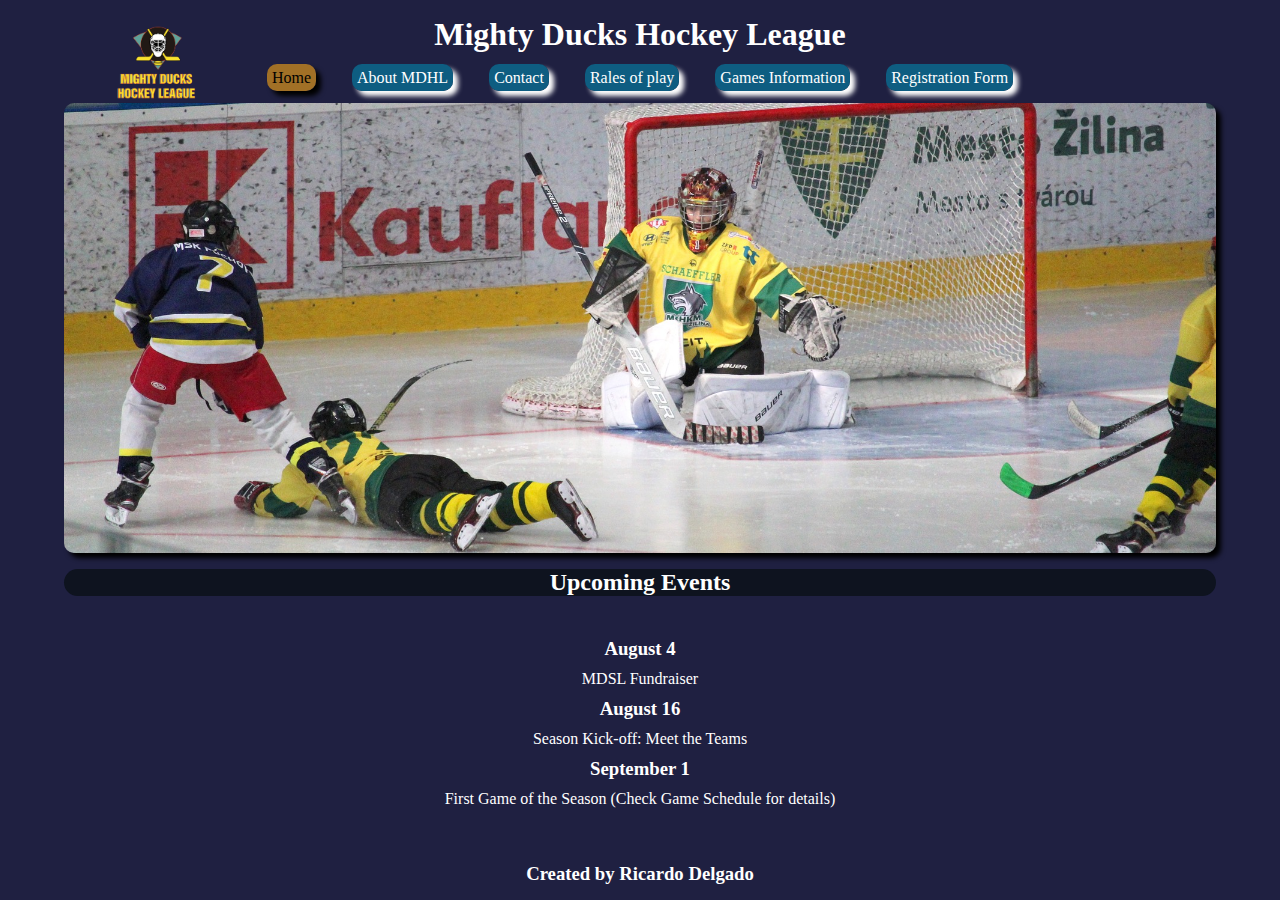
<file: index.html>
<!DOCTYPE html>
<html lang="en">
<head>
    <meta charset="UTF-8">
    <meta name="viewport" content="width=device-width, initial-scale=1.0">
    <link rel="stylesheet" href="./assets/styles/mdhl_2.css">
    <link rel="shortcut icon" href="./assets/images/favicon.ico" type="image/x-icon">
    <title>MDHL | Home</title>
</head>
<body>
    <header>
        <div class="titlnav">
            <h1>Mighty Ducks Hockey League</h1>
            <nav>
                <a id="click"  href="#">Home</a>
                <a  href="./assets/pages/about.html">About MDHL</a>
                <a  href="./assets/pages/contact.html">Contact</a>
                <a href="./assets/pages/rales.html">Rales of play</a>
                <a href="./assets/pages/gamesinformation.html">Games Information</a>
                <a href="./assets/pages/registration.html">Registration Form</a>
            </nav>
        </div>
    </header>
    <main>
        <div class="imagetitl">
            <img class="imgdec" src="./assets/images/design1_image2.jpg" alt="Hockey">
            <h2>Upcoming Events</h2>
        </div>
        <div class="events">
            <img id="logo" src="./assets/images/Logo-Mighty-ducks-01.png" alt="Logo-Mighty-ducks">
            <div>
                <h3>August 4</h3>
                <p>MDSL Fundraiser</p>
                <h3>August 16</h3>
                <p>Season Kick-off: Meet the Teams</p>
                <h3>September 1</h3>
                <p>First Game of the Season (Check Game Schedule for details)</p>
            </div>
        </div>
    </main>
    <footer>
        <h3>Created by Ricardo Delgado</h3>
    </footer>
</body>
</html>
</file>
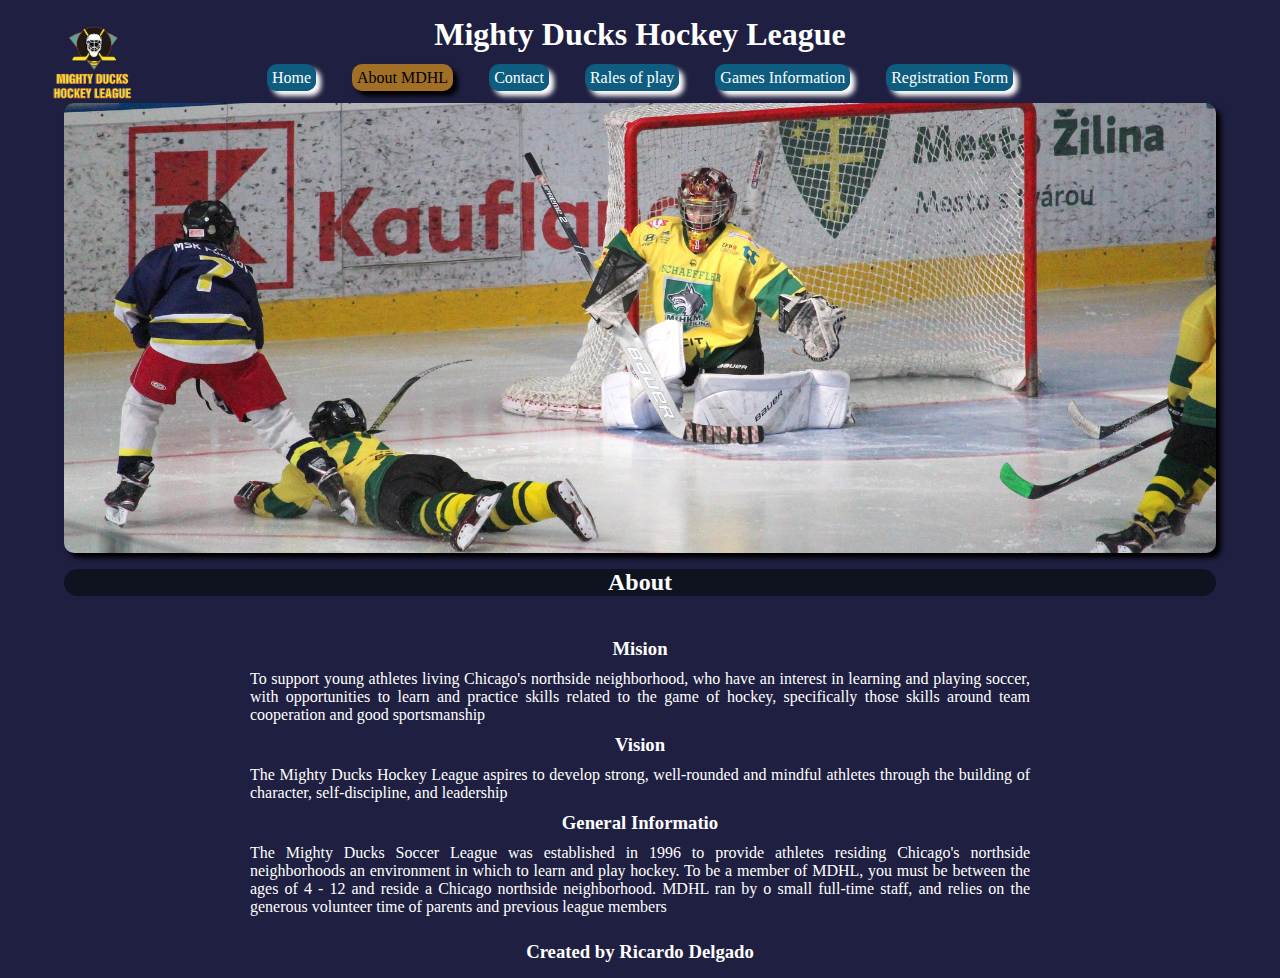
<file: assets/pages/about.html>
<!DOCTYPE html>
<html lang="en">
<head>
    <meta charset="UTF-8">
    <meta name="viewport" content="width=device-width, initial-scale=1.0">
    <link rel="stylesheet" href="../styles/mdhl_2.css">
    <link rel="shortcut icon" href="../images/favicon.ico" type="image/x-icon">
    <title>MDHL | About</title>
</head>
<body>
    <header >
        <div class="titlnav">
            <h1>Mighty Ducks Hockey League</h1>
            <nav>
                <a  href="../../index.html">Home</a>
                <a id="click" href="#">About MDHL</a>
                <a  href="./contact.html">Contact</a>
                <a href="./rales.html">Rales of play</a>
                <a href="./gamesinformation.html">Games Information</a>
                <a href="./registration.html">Registration Form</a>
            </nav>
        </div>
    </header>
    <main>
        <div class="imagetitl">
            <img class="imgdec" src="../images/design1_image2.jpg" alt="Hockey">
            <h2>About</h2>
        </div>
        <div class="events">
            <img id="logo" src="../images/Logo-Mighty-ducks-01.png" alt="Logo-Mighty-ducks">
            <div>
                <h3>Mision</h3>
                <p class="parrf">To support young athletes living Chicago's northside neighborhood, who have an interest in learning and playing soccer, with opportunities to learn and practice skills related to the game of hockey, specifically those skills around team cooperation and good sportsmanship</p>
                <h3>Vision</h3>
                <p class="parrf">The Mighty Ducks Hockey League aspires to develop strong, well-rounded and mindful athletes through the building of character, self-discipline, and leadership</p>
                <h3>General Informatio</h3>
                <p class="parrf">The Mighty Ducks Soccer League was established in 1996 to provide athletes residing Chicago's northside neighborhoods an environment in which to learn and play hockey. To be a member of MDHL, you must be between the ages of 4 - 12 and reside a Chicago northside neighborhood. MDHL ran by o small full-time staff, and relies on the generous volunteer time of parents and previous league members</p>
            </div>
        </div>
    </main>
    <footer>
        <h3>Created by Ricardo Delgado</h3>
    </footer>
</body>
</html>
</file>
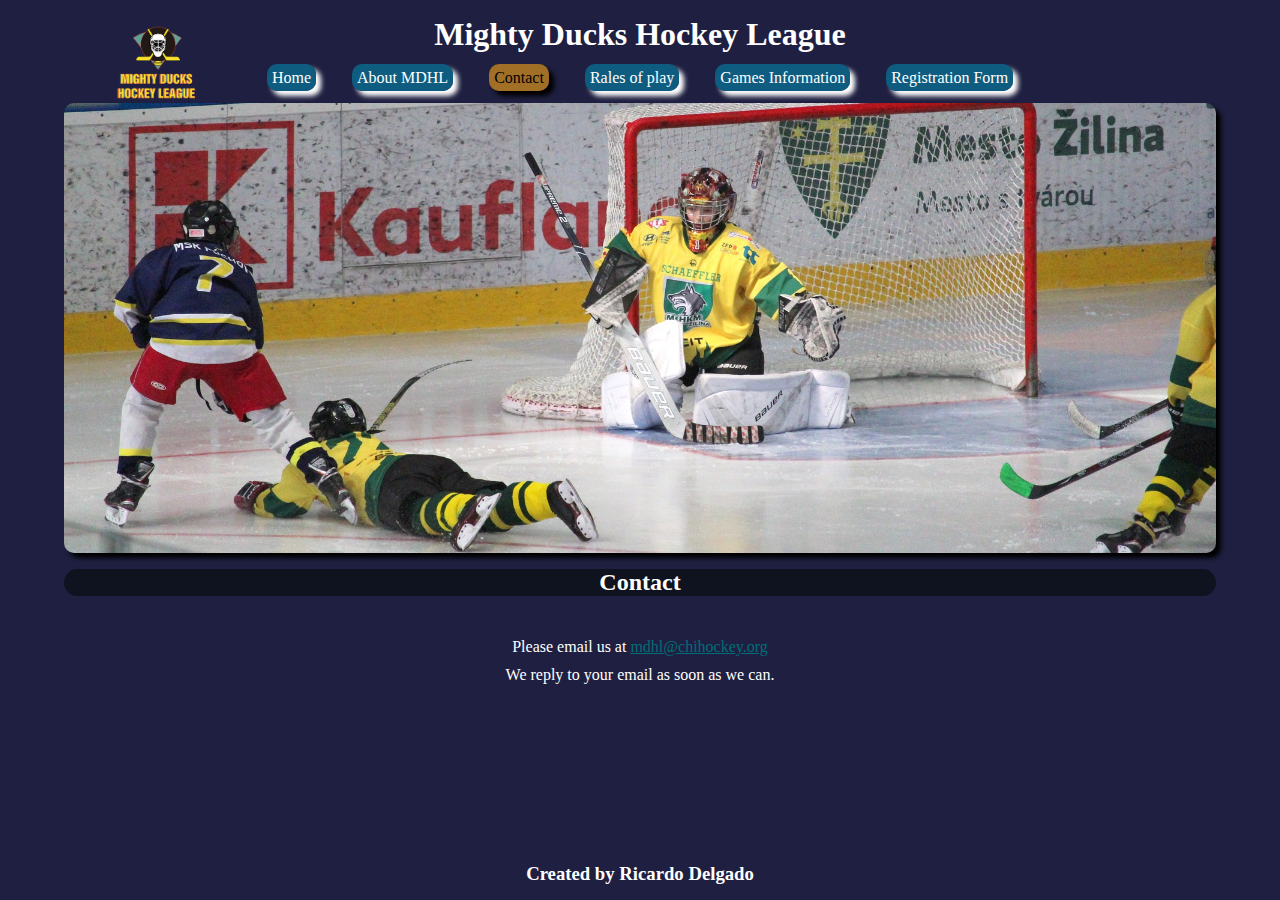
<file: assets/pages/contact.html>
<!DOCTYPE html>
<html lang="en">
<head>
    <meta charset="UTF-8">
    <meta name="viewport" content="width=device-width, initial-scale=1.0">
    <link rel="stylesheet" href="../styles/mdhl_2.css">
    <link rel="shortcut icon" href="../images/favicon.ico" type="image/x-icon">
    <title>MDHL | Contact</title>
</head>
<body>
    <header>
        <div class="titlnav">
            <h1>Mighty Ducks Hockey League</h1>
            <nav>
                <a  href="../../index.html">Home</a>
                <a  href="./about.html">About MDHL</a>
                <a id="click" href="#">Contact</a>
                <a href="./rales.html">Rales of play</a>
                <a href="./gamesinformation.html">Games Information</a>
                <a href="./registration.html">Registration Form</a>
            </nav>
        </div>
    </header>
    <main>
        <div class="imagetitl">
            <img class="imgdec" src="../images/design1_image2.jpg" alt="Hockey">
            <h2>Contact</h2>
        </div>
        <div class="events">
            <img id="logo" src="../images/Logo-Mighty-ducks-01.png" alt="Logo-Mighty-ducks">
            <div>
                <p>Please email us at 
                    <a class="emailphone" href="mailto:mdhl@chihockey.org">mdhl@chihockey.org</a>
                </p>
                <p>We reply to your email as soon as we can.</p>
            </div>
        </div>
    </main>
    <footer>
        <h3>Created by Ricardo Delgado</h3>
    </footer>
</body>
</html>
</file>
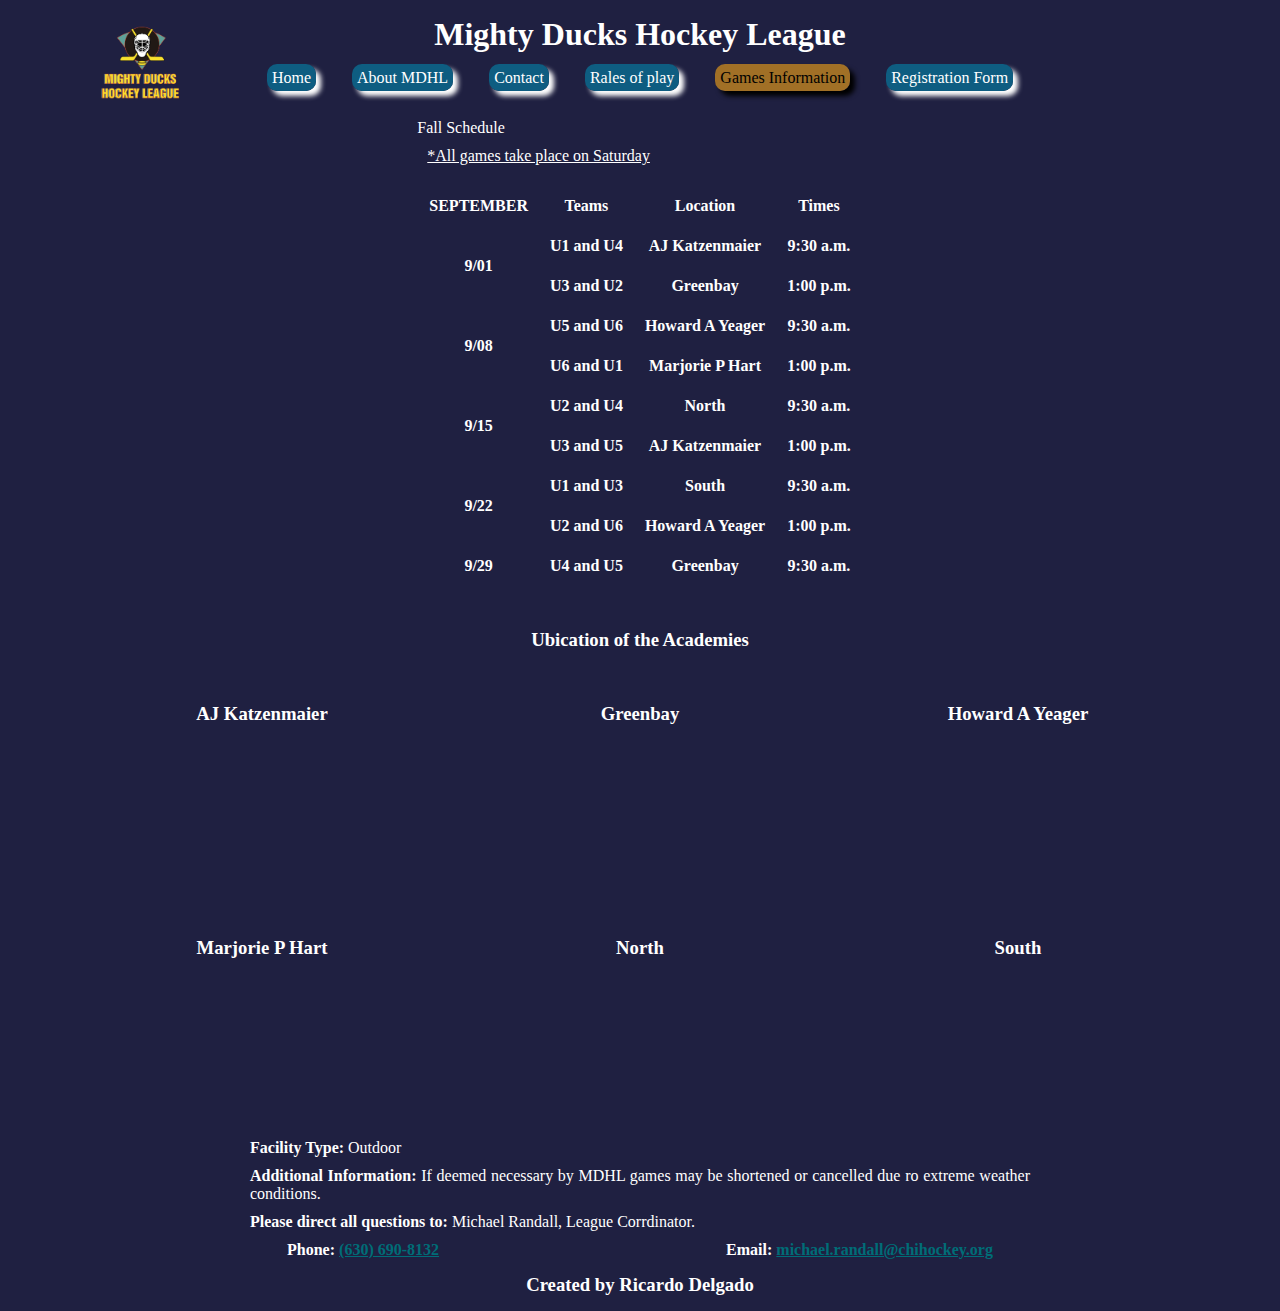
<file: assets/pages/gamesinformation.html>
<!DOCTYPE html>
<html lang="en">
<head>
    <meta charset="UTF-8">
    <meta name="viewport" content="width=device-width, initial-scale=1.0">
    <link rel="stylesheet" href="../styles/mdhl_2.css">
    <link rel="shortcut icon" href="../images/favicon.ico" type="image/x-icon">
    <title>MDHL | Games </title>
</head>
<body>
    <header>
        <img class="logoinf" id="logo" src="../images/Logo-Mighty-ducks-01.png" alt="Logo-Mighty-ducks">
        <h1>Mighty Ducks Hockey League</h1>
        <nav>
            <a href="../../index.html">Home</a>
            <a href="./about.html">About MDHL</a>
            <a href="./contact.html">Contact</a>
            <a href="./rales.html">Rales of play</a>
            <a id="click" href="#">Games Information</a>
            <a href="./registration.html">Registration Form</a>
        </nav>
    </header>
    <main>
        <div class="tabl-maps">
            <div class="tble">
                <table>
                    <caption>Fall Schedule
                        <p class="capti-2">*All games take place on Saturday</p>
                    </caption>
                    <thead>
                        <tr>
                            <th>SEPTEMBER</th>
                            <th>Teams</th>
                            <th>Location</th>
                            <th>Times</th>
                        </tr>
                    </thead>
                    <tbody>
                        <tr>
                            <th rowspan="2">9/01</th>
                            <th>U1 and U4</th>
                            <th>AJ Katzenmaier</th>
                            <th>9:30 a.m.</th>
                        </tr>
                        <tr>
                            <th>U3 and U2</th>
                            <th>Greenbay</th>
                            <th>1:00 p.m.</th>
                        </tr>
                        <tr>
                            <th rowspan="2">9/08</th>
                            <th>U5 and U6</th>
                            <th>Howard A Yeager</th>
                            <th>9:30 a.m.</th>
                        </tr>
                        <tr>
                            <th>U6 and U1</th>
                            <th>Marjorie P Hart</th>
                            <th>1:00 p.m.</th>
                        </tr>
                        <tr>
                            <th rowspan="2">9/15</th>
                            <th>U2 and U4</th>
                            <th>North</th>
                            <th>9:30 a.m.</th>
                        </tr>
                        <tr>
                            <th>U3 and U5</th>
                            <th>AJ Katzenmaier</th>
                            <th>1:00 p.m.</th>
                        </tr>
                        <tr>
                            <th rowspan="2">9/22</th>
                            <th>U1 and U3</th>
                            <th>South </th>
                            <th>9:30 a.m.</th>
                        </tr>
                        <tr>
                            <th>U2 and U6</th>
                            <th>Howard A Yeager</th>
                            <th>1:00 p.m.</th>
                        </tr>
                        <tr>
                            <th>9/29</th>
                            <th>U4 and U5</th>
                            <th>Greenbay</th>
                            <th>9:30 a.m.</th>
                        </tr>
                    </tbody>
                </table>
            </div>
            <h3 class="titl-mps">Ubication of the Academies</h3>
            <div class="maps">
                <div class="titl-mps">
                    <h3>AJ Katzenmaier</h3>
                    <iframe src="https://www.google.com/maps/embed?pb=!1m18!1m12!1m3!1d1809078.0858388362!2d-89.14328682112874!3d41.8673425814534!2m3!1f0!2f0!3f0!3m2!1i1024!2i768!4f13.1!3m3!1m2!1s0x880f9393cb3cefdb%3A0x62f2d1d35b7eed22!2sA.J.%20Katzenmaier%20Academy!5e0!3m2!1ses!2sar!4v1702579704340!5m2!1ses!2sar" width="400" height="300" style="border:0;" allowfullscreen="" loading="lazy" referrerpolicy="no-referrer-when-downgrade"></iframe>
                </div>
                <div class="titl-mps">
                    <h3>Greenbay</h3>
                    <iframe src="https://www.google.com/maps/embed?pb=!1m18!1m12!1m3!1d64413.988281391525!2d-88.03905810072692!3d44.47985045705467!2m3!1f0!2f0!3f0!3m2!1i1024!2i768!4f13.1!3m3!1m2!1s0x8802e5c920d03d8d%3A0xc984ec52edd1f56a!2sGreen%20Bay%20Academy!5e0!3m2!1ses!2sar!4v1702579968734!5m2!1ses!2sar" style="border:0;" allowfullscreen="" loading="lazy" referrerpolicy="no-referrer-when-downgrade"></iframe>
                </div>
                <div class="titl-mps">
                    <h3>Howard A Yeager</h3>
                    <iframe src="https://www.google.com/maps/embed?pb=!1m18!1m12!1m3!1d3508.4873265314104!2d-87.85688840880579!3d42.31534541933406!2m3!1f0!2f0!3f0!3m2!1i1024!2i768!4f13.1!3m3!1m2!1s0x880feccac26b07c5%3A0x8b51fa5d6efe771a!2sHoward%20A.%20Yeager%20School%20(PRE-K)!5e0!3m2!1ses!2sar!4v1702580016360!5m2!1ses!2sar" style="border:0;" allowfullscreen="" loading="lazy" referrerpolicy="no-referrer-when-downgrade"></iframe>
                </div>
            </div>
                <div class="maps"> 
                    <div class="titl-mps">
                        <h3>Marjorie P Hart</h3>
                        <iframe src="https://www.google.com/maps/embed?pb=!1m18!1m12!1m3!1d2949.7192069368707!2d-87.84827232473907!3d42.32718743717896!2m3!1f0!2f0!3f0!3m2!1i1024!2i768!4f13.1!3m3!1m2!1s0x880fecd0628e1bb5%3A0x9a4d5f9aafd42e02!2sMarjorie%20P%20Hart%20School!5e0!3m2!1ses!2sar!4v1702580064480!5m2!1ses!2sar" style="border:0;" allowfullscreen="" loading="lazy" referrerpolicy="no-referrer-when-downgrade"></iframe>
                    </div>
                    <div class="titl-mps">
                        <h3>North</h3>
                        <iframe src="https://www.google.com/maps/embed?pb=!1m18!1m12!1m3!1d268070.4584051023!2d-88.08982365429367!3d42.06916097727781!2m3!1f0!2f0!3f0!3m2!1i1024!2i768!4f13.1!3m3!1m2!1s0x880fb793e8d23749%3A0xbdd4da26438cf3a0!2sNorth%20Elementary%20School!5e0!3m2!1ses!2sar!4v1702580100225!5m2!1ses!2sar" style="border:0;" allowfullscreen="" loading="lazy" referrerpolicy="no-referrer-when-downgrade"></iframe>
                    </div>
                    <div class="titl-mps">
                        <h3>South</h3>
                        <iframe src="https://www.google.com/maps/embed?pb=!1m18!1m12!1m3!1d267965.01576470956!2d-87.95580014308706!3d42.09412379554891!2m3!1f0!2f0!3f0!3m2!1i1024!2i768!4f13.1!3m3!1m2!1s0x880fc46e0b56a70b%3A0x57b95c8d5de5a3d2!2sSouth%20School!5e0!3m2!1ses!2sar!4v1702580131600!5m2!1ses!2sar" style="border:0;" allowfullscreen="" loading="lazy" referrerpolicy="no-referrer-when-downgrade"></iframe>
                    </div>
                </div>
        </div>
        <p class="parrf">
            <span>Facility Type: </span>
            Outdoor
        </p>
        <p class="parrf">
            <span>Additional Information: </span>
            If deemed necessary by MDHL games may be shortened or cancelled due ro extreme weather conditions.
        </p>
        <p class="parrf">
            <span>Please direct all questions to: </span>
            Michael Randall, League Corrdinator.
        </p>
        <div class="email-phone">
            <span>
                Phone:
                <a href="tel:(630)6908132">(630) 690-8132</a>
            </span>
            <span>
                Email:
                <a href="mailto:michael.randall@chihockey.org">michael.randall@chihockey.org</a>
            </span>
        </div>
    </main>
    <footer>
        <h3>Created by Ricardo Delgado</h3>
    </footer>
</body>
</file>
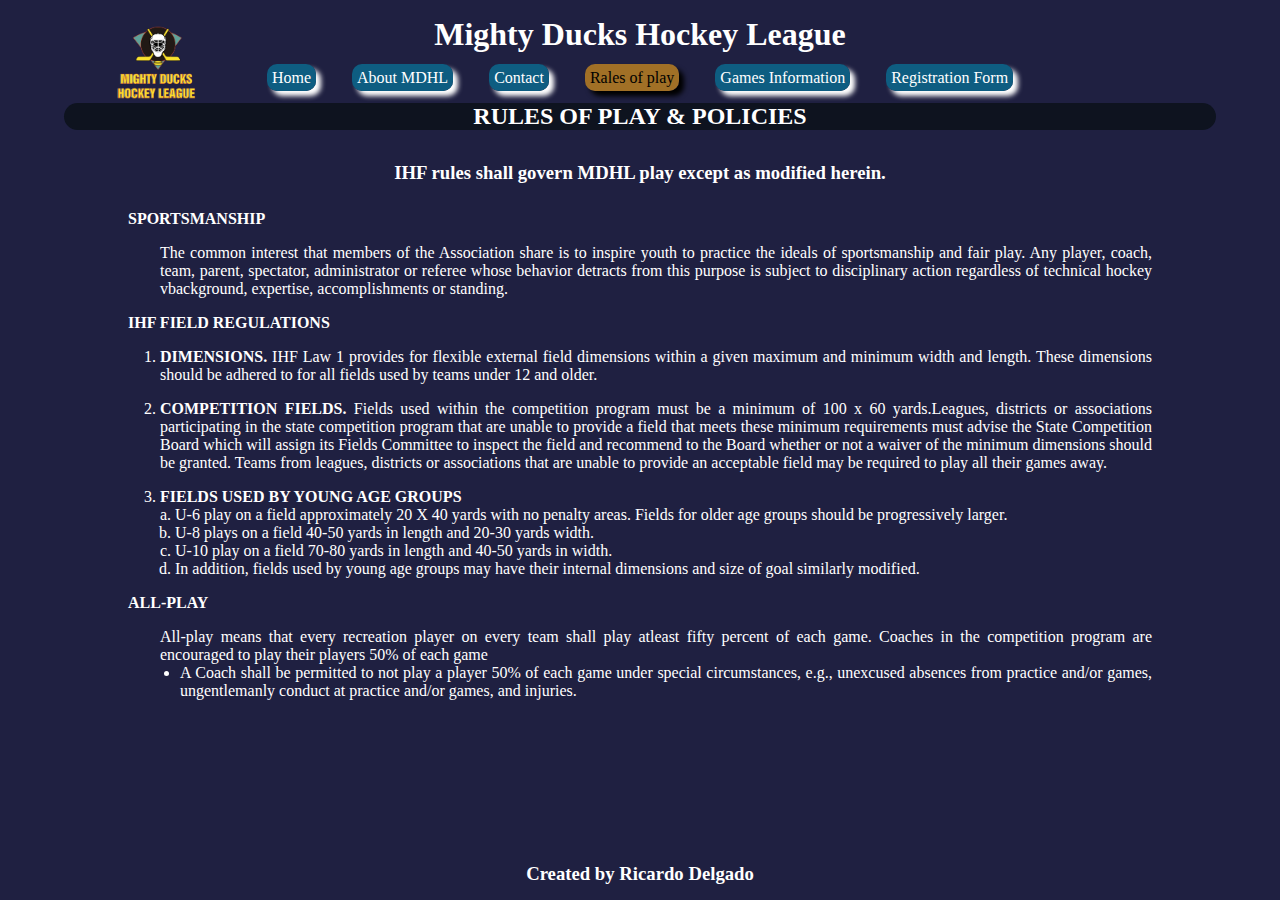
<file: assets/pages/rales.html>
<!DOCTYPE html>
<html lang="en">
<head>
    <meta charset="UTF-8">
    <meta name="viewport" content="width=device-width, initial-scale=1.0">
    <link rel="stylesheet" href="../styles/mdhl_2.css">
    <link rel="shortcut icon" href="../images/favicon.ico" type="image/x-icon">
    <title>MDHL | Rules</title>
</head>
<body>
    <header>
        <img id="logo" src="../images/Logo-Mighty-ducks-01.png" alt="Logo-Mighty-ducks">
        <h1>Mighty Ducks Hockey League</h1>
        <nav>
            <a href="../../index.html">Home</a>
            <a href="./about.html">About MDHL</a>
            <a href="./contact.html">Contact</a>
            <a id="click" href="#">Rales of play</a>
            <a href="./gamesinformation.html">Games Information</a>
            <a href="./registration.html">Registration Form</a>
        </nav>
        <h2>RULES OF PLAY & POLICIES</h2>
        <h3 class="titl_h3list">IHF rules shall govern MDHL play except as modified herein.</h3>
    </header>
    <main>
        <dl>
            <dt class="titlelist">SPORTSMANSHIP</dt>
            <dd>The common interest that members of the Association share is to inspire youth to practice the ideals of sportsmanship and fair play. Any player, coach, team, parent, spectator, administrator or referee whose behavior detracts from this purpose is subject to disciplinary action regardless of technical hockey vbackground, expertise, accomplishments or standing.</dd>
        </dl>
        <dl>
            <dt class="othertitl">IHF FIELD REGULATIONS</dt>
            <dd>
                <ol>
                    <li class="listprincp"><span>DIMENSIONS.</span> IHF Law 1 provides for flexible external field dimensions within a given maximum and minimum width and length. These dimensions should be adhered to for all fields used by teams under 12 and older.
                    </li>
                    <li class="listprincp"><span>COMPETITION FIELDS.</span> Fields used within the competition program must be a minimum of 100 x 60 yards.Leagues, districts or associations participating in the state competition program that are unable to provide a field that meets these minimum requirements must advise the State Competition Board which will assign its Fields Committee to inspect the field and recommend to the Board whether or not a waiver of the minimum dimensions should be granted. Teams from leagues, districts or associations that are unable to provide an acceptable field may be required to play all their games away.
                    </li>
                    <li class="listprincp"><span>FIELDS USED BY YOUNG AGE GROUPS</span>
                        <ol class="secondlist">
                            <li>U-6 play on a field approximately 20 X 40 yards with no penalty areas. Fields for older age groups should be progressively larger.</li>
                            <li>U-8 plays on a field 40-50 yards in length and 20-30 yards width.</li>
                            <li>U-10 play on a field 70-80 yards in length and 40-50 yards in width.</li>
                            <li>In addition, fields used by young age groups may have their internal dimensions and size of goal similarly modified.</li>
                        </ol>
                    </li>
                </ol>
            </dd>
        </dl>
        <dl>
            <dt class="titlelist">ALL-PLAY</dt>
            <dd>All-play means that every recreation player on every team shall play atleast fifty percent of each game. Coaches in the competition program are encouraged to play their players 50% of each game</dd>
            <dd>
                <ul class="listpa">
                    <li>A Coach shall be permitted to not play a player 50% of each game under special circumstances, e.g., unexcused absences from practice and/or games, ungentlemanly conduct at practice and/or games, and injuries.</li>
                </ul>
            </dd>
        </dl>
    </main>
    <footer>
        <h3>Created by Ricardo Delgado</h3>
    </footer>
</body>
</file>
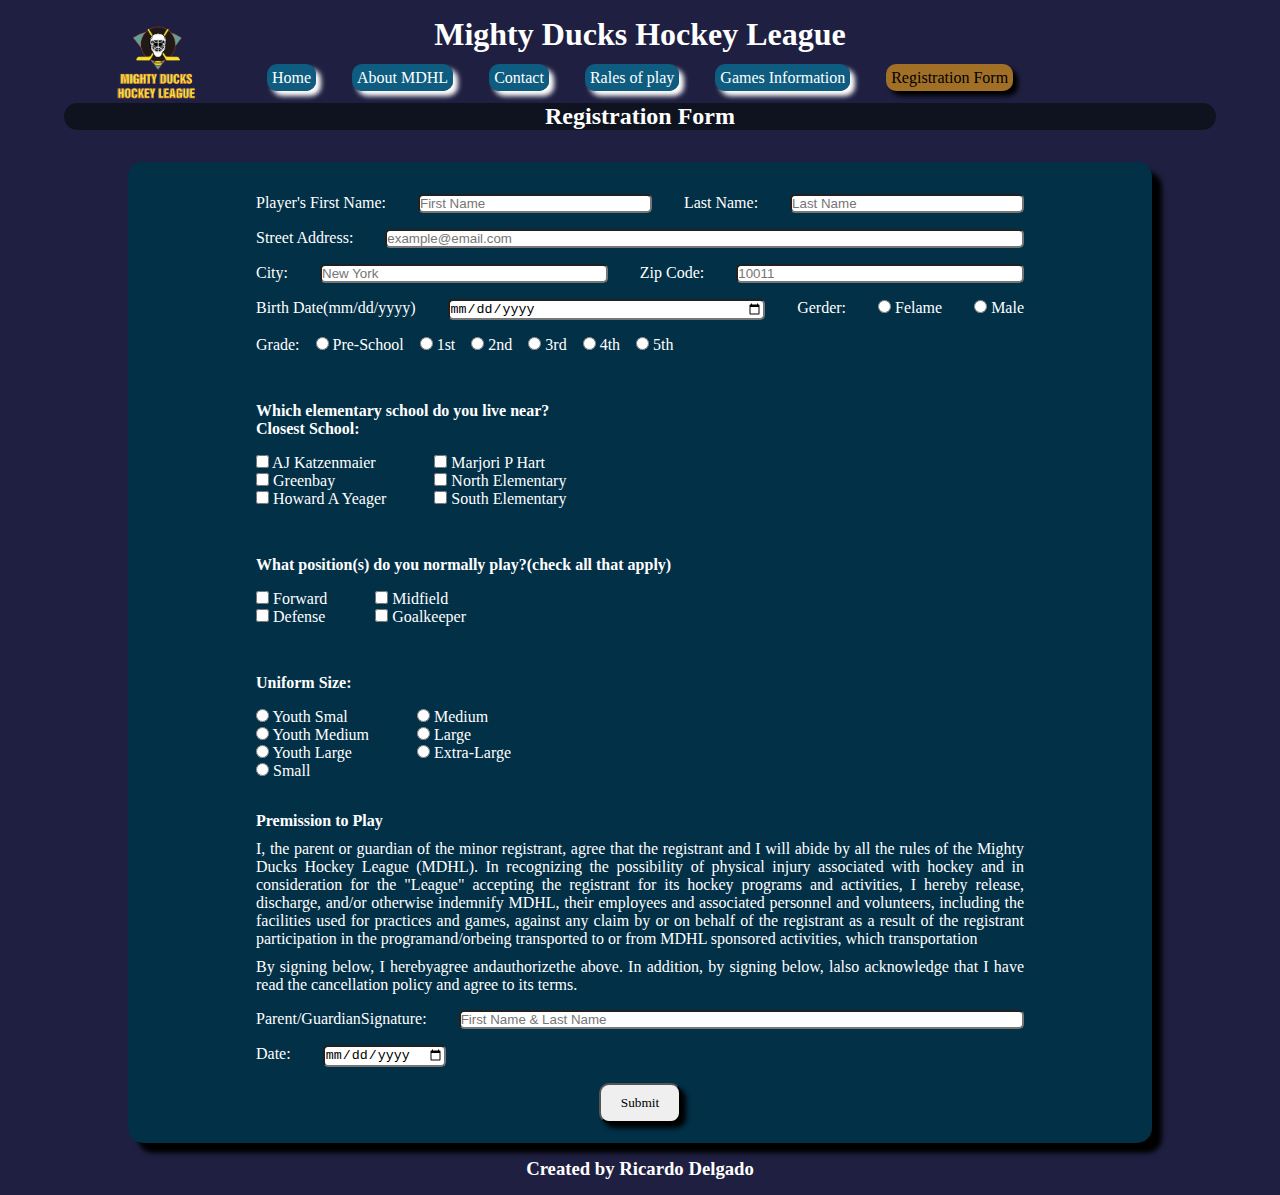
<file: assets/pages/registration.html>
<!DOCTYPE html>
<html lang="en">
<head>
    <meta charset="UTF-8">
    <meta name="viewport" content="width=device-width, initial-scale=1.0">
    <link rel="stylesheet" href="../styles/mdhl_2.css">
    <link rel="shortcut icon" href="../images/favicon.ico" type="image/x-icon">
    <title>MDHL | Form</title>
</head>
<body>
    <header>
        <img id="logo" src="../images/Logo-Mighty-ducks-01.png" alt="Logo-Mighty-ducks">
        <h1>Mighty Ducks Hockey League</h1>
        <nav>
            <a href="../../index.html">Home</a>
            <a href="./about.html">About MDHL</a>
            <a href="./contact.html">Contact</a>
            <a href="./rales.html">Rales of play</a>
            <a href="./gamesinformation.html">Games Information</a>
            <a id="click" href="#">Registration Form</a>
        </nav>
        <h2>Registration Form</h2>
    </header>
    <main>
        <form action="./show_data.html">

            <fieldset>

                <div class="first-lastnam">
                    <label for="First-Name">Player's First Name:</label>
                    <input type="text" name="firstName" id="First-Name" placeholder="First Name">
                    
                    <label for="Last-Name">Last Name:</label>
                    <input type="text" name="lastName" id="Last-Name" placeholder="Last Name">
                </div>

                <div class="str-adrr">
                    <label for="streetAddress">Street Address:</label>
                    <input type="text" name="address" id="streetAddress" placeholder="example@email.com">
                </div>

                <div class="first-lastnam">
                    <label for="City">City:</label>
                    <input type="text" name="city" id="City" placeholder="New York">
                    
                    <label for="Zip-Code">Zip Code:</label>
                    <input type="number" name="zipCode" id="Zip-Code" placeholder="10011">
                </div>

                <div class="first-lastnam">
                    <label for="Birth-Date">Birth Date(mm/dd/yyyy)</label>
                    <input type="date" name="birthDate" id="Birth-Date">
                    
                    <label>Gerder:</label>
                    
                    <label>
                        <input type="radio" name="gender" value="Felame">
                        Felame
                    </label>
                    
                    <label>
                        <input type="radio" name="gender" value="Male">
                        Male
                    </label>
                </div>

                <div class="grade-rad">
                    <label>Grade:</label>
                    
                    <label>
                        <input type="radio" name="grade" value="Pre-School">
                        Pre-School
                    </label>

                <label>
                    <input type="radio" name="grade" value="1st">
                    1st
                </label>

                <label>
                    <input type="radio" name="grade" value="2nd">
                    2nd
                </label>

                <label>
                    <input type="radio" name="grade" value="3rd">
                    3rd
                </label>

                <label>
                    <input type="radio" name="grade" value="4th">
                    4th
                </label>

                <label>
                    <input type="radio" name="grade" value="5th">
                    5th
                </label>
            </div>

            </fieldset>

            <fieldset>
                <div class="labels">
                    <label>Which elementary school do you live near?</label>
                    
                    <label>Closest School:</label>
                </div>

                <div class="counten">
                    <div class="input-chceks">
                        <label>
                            <input type="checkbox" name="closestSchool" value="AJ Katzenmaier">
                            AJ Katzenmaier
                        </label>
                        
                        <label>
                            <input type="checkbox" name="closestSchool" value="Greenbay">
                            Greenbay
                        </label>
                        
                        <label>
                            <input type="checkbox" name="closestSchool" value="Howard A Yeager">
                            Howard A Yeager
                        </label>
                    </div>
                    
                    <div class="input-chceks">
                        <label>
                            <input type="checkbox" name="closestSchool" value="Marjori P Hart">
                            Marjori P Hart
                        </label>
                        
                        <label>
                            <input type="checkbox" name="closestSchool" value="North Elementary">
                            North Elementary
                        </label>
                        
                        <label>
                            <input type="checkbox" name="closestSchool" value="South Elementary">
                            South Elementary
                        </label>
                    </div>
                </div>
            </fieldset>

            <fieldset>

                <div class="labels">
                    <label>What position(s) do you normally play?(check all that apply)</label>
                </div>

                <div class="counten">
                    <div class="input-chceks">
                        <label>
                            <input type="checkbox" name="positiion" value="Forward">
                            Forward
                        </label>
                        
                        <label>
                            <input type="checkbox" name="positiion" value="Defense">
                            Defense
                        </label>
                    </div>
                    
                    <div class="input-chceks">
                        <label>
                            <input type="checkbox" name="positiion" value="Midfield">
                            Midfield
                        </label>
                        
                        <label>
                            <input type="checkbox" name="positiion" value="Goalkeeper">
                            Goalkeeper
                        </label>
                    </div>
                </div>
            </fieldset>
            <fieldset>
                <div class="labels">
                    <label>Uniform Size:</label>
                </div>

                <div class="counten">
                    <div class="input-chceks">
                        <label>
                            <input type="radio" name="uniformSize" value="Youth Smal">
                            Youth Smal
                        </label>
                        
                        <label>
                            <input type="radio" name="uniformSize" value="Youth Medium">
                            Youth Medium
                        </label>
                        
                        <label>
                            <input type="radio" name="uniformSize" value="Youth Large">
                            Youth Large
                        </label>
                        
                        <label>
                            <input type="radio" name="uniformSize" value="Small">
                            Small
                        </label>
                    </div>
                    
                    <div class="input-chceks">
                        <label>
                            <input type="radio" name="uniformSize" value="Medium">
                            Medium
                        </label>
                        
                        <label>
                            <input type="radio" name="uniformSize" value="Large">
                            Large
                        </label>
                        
                        <label>
                            <input type="radio" name="uniformSize" value="Extra-Large">
                            Extra-Large
                        </label>
                    </div>
                </div>
            </fieldset>

            <fieldset>
                <dl>
                    <dt>Premission to Play</dt>
                    <dd>I, the parent or guardian of the minor registrant, agree that the registrant and I will abide by all the rules of the Mighty Ducks Hockey League (MDHL). In recognizing the possibility of physical injury associated with hockey and in consideration for the "League" accepting the registrant for its hockey programs and activities, I hereby release, discharge, and/or otherwise indemnify MDHL, their employees and associated personnel and volunteers, including the facilities used for practices and games, against any claim by or on behalf of the registrant as a result of the registrant participation in the programand/orbeing transported to or from MDHL sponsored activities, which transportation</dd>
                    <dd>By signing below, I herebyagree andauthorizethe above. In addition, by signing below, lalso acknowledge that I have read the cancellation policy and agree to its terms.</dd>
                </dl>

                <div class="parent-sgnat">
                    <label for="parent-Sgnature">Parent/GuardianSignature:</label>
                    <input type="text" name="parentSignature" id="parent-Sgnature" placeholder="First Name & Last Name">
                </div>

                <div class="date-parent">
                    <label for="Date">Date:</label>
                    <input type="date" name="date" id="Date">
                </div>
            </fieldset>
            <input type="submit" value="Submit">
        </form>
    </main>
    <footer>
        <h3>Created by Ricardo Delgado</h3>
    </footer>
</body>
</html>
</file>
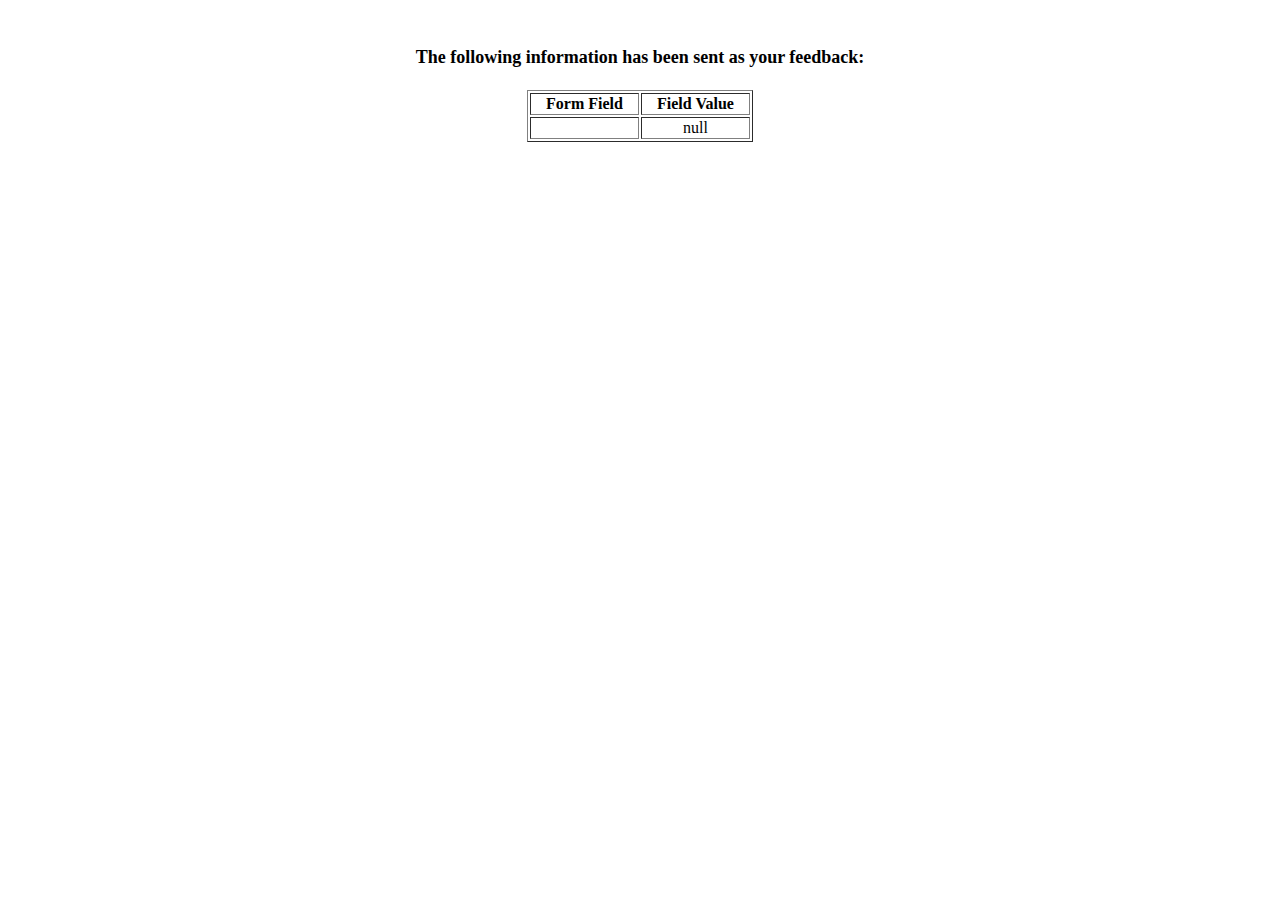
<file: assets/pages/show_data.html>
<html>
<head>
<title>Feedback Sent</title>
</head>
<body>
<p align=center>&nbsp;</p>
<h1 align=center><font size="+1">The following information has been sent as your
  feedback:</font></h1>

<table border="1" align=center width="226">
  <tr>
    <th align="center">Form Field</th>
    <th align="center">Field Value</th>
  </tr>

<script language="javascript">
var args = location.search.substr(1).split('&');
for (var i = 0; i < args.length; ++i) {
  var parts = args[i].split('=');
  if (parts != null) {
    var field = parts[0];
    var value = parts[1];
    if (value == null) {
      value = "null"
    }
    else {
      value = '"' + unescape(value.replace(/\+/g, ' ')) + '"';
    }

    document.writeln('<tr><td align="center">' + field + '</td>');
    document.writeln('<td align="center">' + value + '</td></tr>');
  }
}
</script>

<noscript>
<tr><td>
<p>You need to turn on Javascript in your browser.</p>

<p>In Microsoft Internet Explorer 4 or greater:</p>
<ul>
<li>From the "Tools" menu (in IE 4, it's the "View" menu), select "Internet Options".</li>
<li>Click on the "Security" tab.</li>
<li>Click on the "Custom Level" button. (In IE 4, select "Custom"
and then click on "Settings...".)</li>
<li>Under "Active scripting" make sure "Enable" is selected.</li>
</ul>

<p>In Netscape version 4 or greater:</p>
<ul>
<li>From the <b>Edit</b> menu, select <b>Preferences</b>.</li>
<li>In the <b>Category</b> list on the left, click on the word "Advanced".</li>
<li>In the panel on the right, make sure "Enable JavaScript" is checked.</li>
<li>Click the <b>OK</b> button.</li>
</ul>

</td></tr>
</noscript>

</table>
</body>
</html>
</file>
<file: assets/styles/mdhl_2.css>
*{
    padding: 0;
    margin: 0;
    box-sizing: border-box;
}
body{
    display: flex;
    flex-direction: column;
    align-items: center;
    min-height: 100vh;
    background-color: rgb(31, 32, 65);
}
.imgdec{
    margin-top: 16px;
    width: 90vw;
    height: 50vh;
    object-fit: cover;
    border-radius: 10px;
    box-shadow: 5px 5px 5px;
}
#logo{
    margin-left: 3rem;
    width: 90px;
    object-fit: contain;
    position: absolute;
    top: 1rem;
}
.logoinf{
    position: relative;
    left: 3rem;
}
h1{
    text-align: center;
    margin: 1rem;
}
h1, h2, h3, p, a, dl, table,label, span{
    font-family: cursive;
    color: white;
}
.imagetitl{
    display: flex;
    flex-direction: column;
    align-items: center;
}
nav{
    text-align: center;
}
nav>a{
    margin: 1rem;
    text-decoration: none;
    color: white;
    padding: 5px;
    border-radius: 10px;
    background-color: rgb(14, 93, 129);
    box-shadow: 5px 5px 5px;
}
#click{
    color: black;
    background-color: rgb(161, 112, 38);
}
h2{
    text-align: center;
    margin-top: 1rem;
    margin-bottom: 2rem;
    background-color: rgb(14, 19, 31);
    width: 90vw;
    border-radius: 1rem;
}
footer{
    margin-top: auto;
    padding: 5px;
}
.events>div{
    text-align: center;
}
p, h3{
    margin: 10px;
}
nav>a:hover{
    padding: 10px;
}
span>a, .emailphone{
    color: rgb(0, 109, 119);
}
.parrf{
    text-align: justify;
    padding: 0 15rem;
}
.titl_h3list{
    text-align: center;
}
dt, span, .labels{
    font-weight: bold;
}
.titlelist{
    padding: 16px 0 16px 0;
}
.othertitl{
    margin-top: 16px;
}
dl{
    width: 80vw;
}
dd{
    text-align: justify;
    margin-left: 2rem;
}
.listprincp{
    margin-top: 16px;
}
caption{
    text-align: initial;
    padding-bottom: 10px;
}
.tble{
    display: flex;
    justify-content: center;
    margin-top: 2rem;
}
ol.secondlist{
    margin-left: 15px;
    list-style-type: lower-latin;
}
.listpa{
    margin-left: 20px;
}
.email-phone{
    display: flex;
    justify-content: space-evenly;

}
.capti-2{
    text-decoration: underline;
}

th{
    padding: 10px;
}
fieldset{
    display: flex;
    flex-direction: column;
    align-items: center;
    padding: 16px;
    width: 80vw;
    border: none;
}
.first-lastnam, .str-adrr, .parent-sgnat, .date-parent{
    display: flex;
    gap: 2rem;
    justify-content: start;
}
.first-lastnam>input, .parent-sgnat>input, .str-adrr>input{
    flex-grow: 1;
}
fieldset>div{
    width: 60vw;
    margin-top: 16px;

}
fieldset>dl{
    width: 60vw;
}
fieldset dd{
    margin-top: 10px;
    margin-left: 0;
}
.grade-rad{
    display: flex;
    gap: 1rem;
}
.labels{
    display: flex;
    flex-direction: column;
}
.counten{
    display: flex;
    gap: 3rem;
}
.input-chceks{
    display: flex;
    flex-direction: column;
}
form{
    display: flex;
    flex-direction: column;
    align-items: center;
    background-color: rgb(2, 48, 71);
    border-radius: 15px;
    box-shadow: 10px 10px 5px;
    padding-bottom: 20px;
}
form>input{
    padding: 10px 20px 10px 20px;
    border-radius: 10px;
    font-family: cursive;
    box-shadow: 5px 5px 5px;
}
input{
    border-radius: 5px;
}
.tabl-maps{
    display: flex;
    flex-direction: column;
    gap: 2rem;

}
.maps{
    display: flex;
    justify-content: space-evenly;
    gap: 1rem;
    margin-bottom: 10px;
}
.maps iframe{
    border-radius: 5px;
    width: 200px;
    height: 150px;
}
.titl-mps{
    display: flex;
    flex-direction: column;
    align-items: center;
}
</file>
